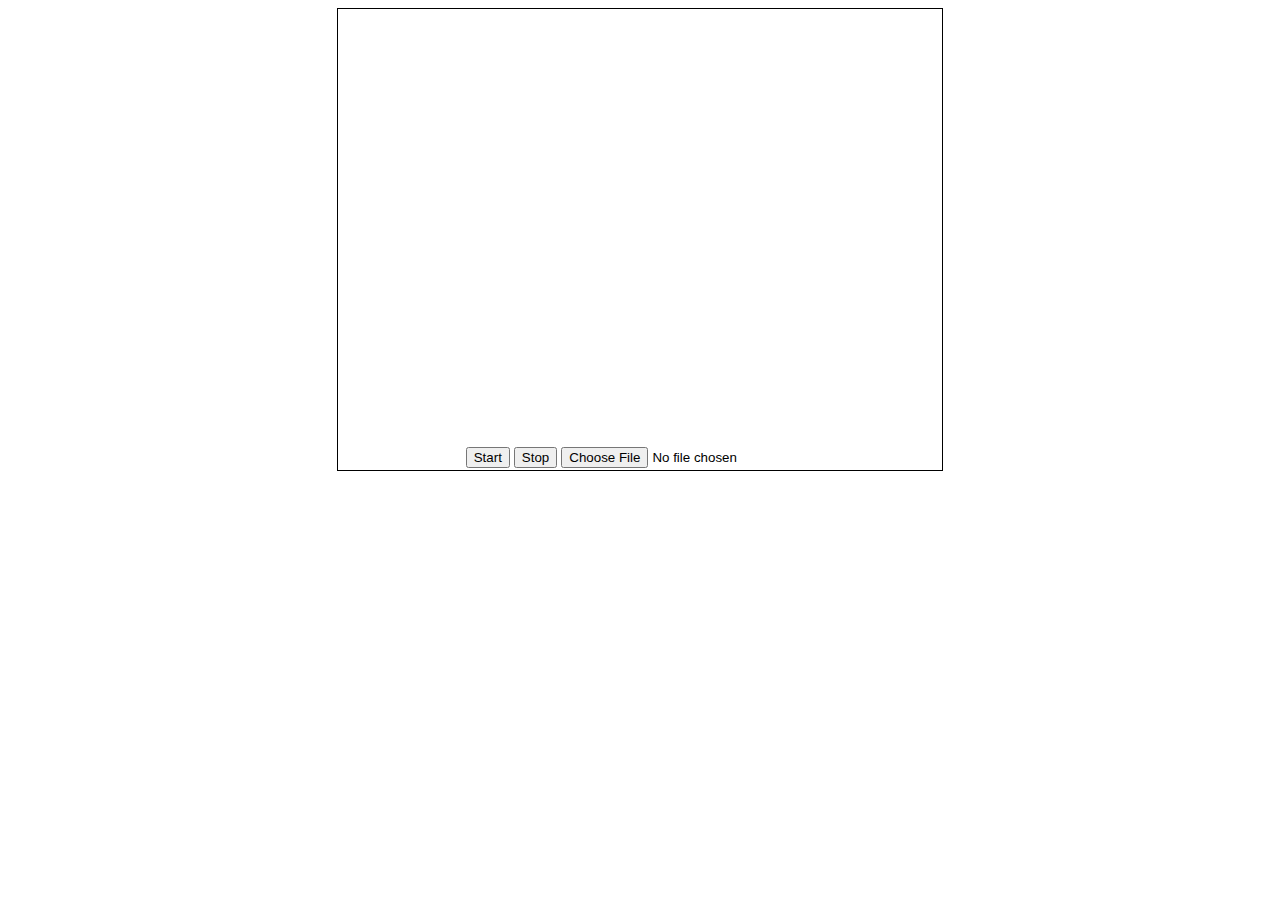
<file: index.html>
<!DOCTYPE html>
<html>
  <head>
    <title> JavaScript GameBoy Emulator </title>

    <meta http-equiv = "Content-Type" content = "text/html; charset=utf-8" />
    <meta name = "gameboy,emulator,javascript" />
    <meta name = "GameBoy emulator written in JavaScript" />

    <link rel = "stylesheet" type = "text/css" href = "style/style.css" />

    <!-- Dependencies -->
    <script type = "text/javascript" src = "lib/jquery.js" > </script>

    <!-- Emulator Core -->
    <script type = "text/javascript" src = "script/cpu.js" > </script>
    <script type = "text/javascript" src = "script/ram.js" > </script>
    <script type = "text/javascript" src = "script/rom.js" > </script>
    <script type = "text/javascript" src = "script/lcd.js" > </script>
    <script type = "text/javascript" src = "script/emu.js" > </script>
    <script type = "text/javascript" src = "script/timer.js" > </script>

    <!-- Cartridge controllers -->
    <script type = "text/javascript" src = "script/cart/mbc1.js" > </script>
    <script type = "text/javascript" src = "script/cart/mbc2.js" > </script>
    <script type = "text/javascript" src = "script/cart/mbc3.js" > </script>
  </head>
  <body>
    <div id = "holder">
      <canvas id = "lcd" width = "160" height = "144"></canvas>
      <div id = "control">
        <input type = "button" value = "Start" id = "btn-start" />
        <input type = "button" value = "Stop"  id = "btn-stop" />
        <input type = "file" id = "btn-rom" />
      </div>
    </div>
  </body>
</html>
</file>
<file: style/style.css>
/**
 * This file is part of the JavaScript GameBoy Emulator
 * Licensing information can be found in the LICENSE file
 * (C) 2013 Licker Nandor. All rights reserved.
 */

#holder
{
  width:        600px;
  padding:      2px;
  border:       1px solid black;
  margin-left:  auto;
  margin-right: auto;
  text-align:   center;
}


#lcd
{
  width:  600px;
  height: 432px;
}


#dbg
{
  width: 200px;
}
</file>
